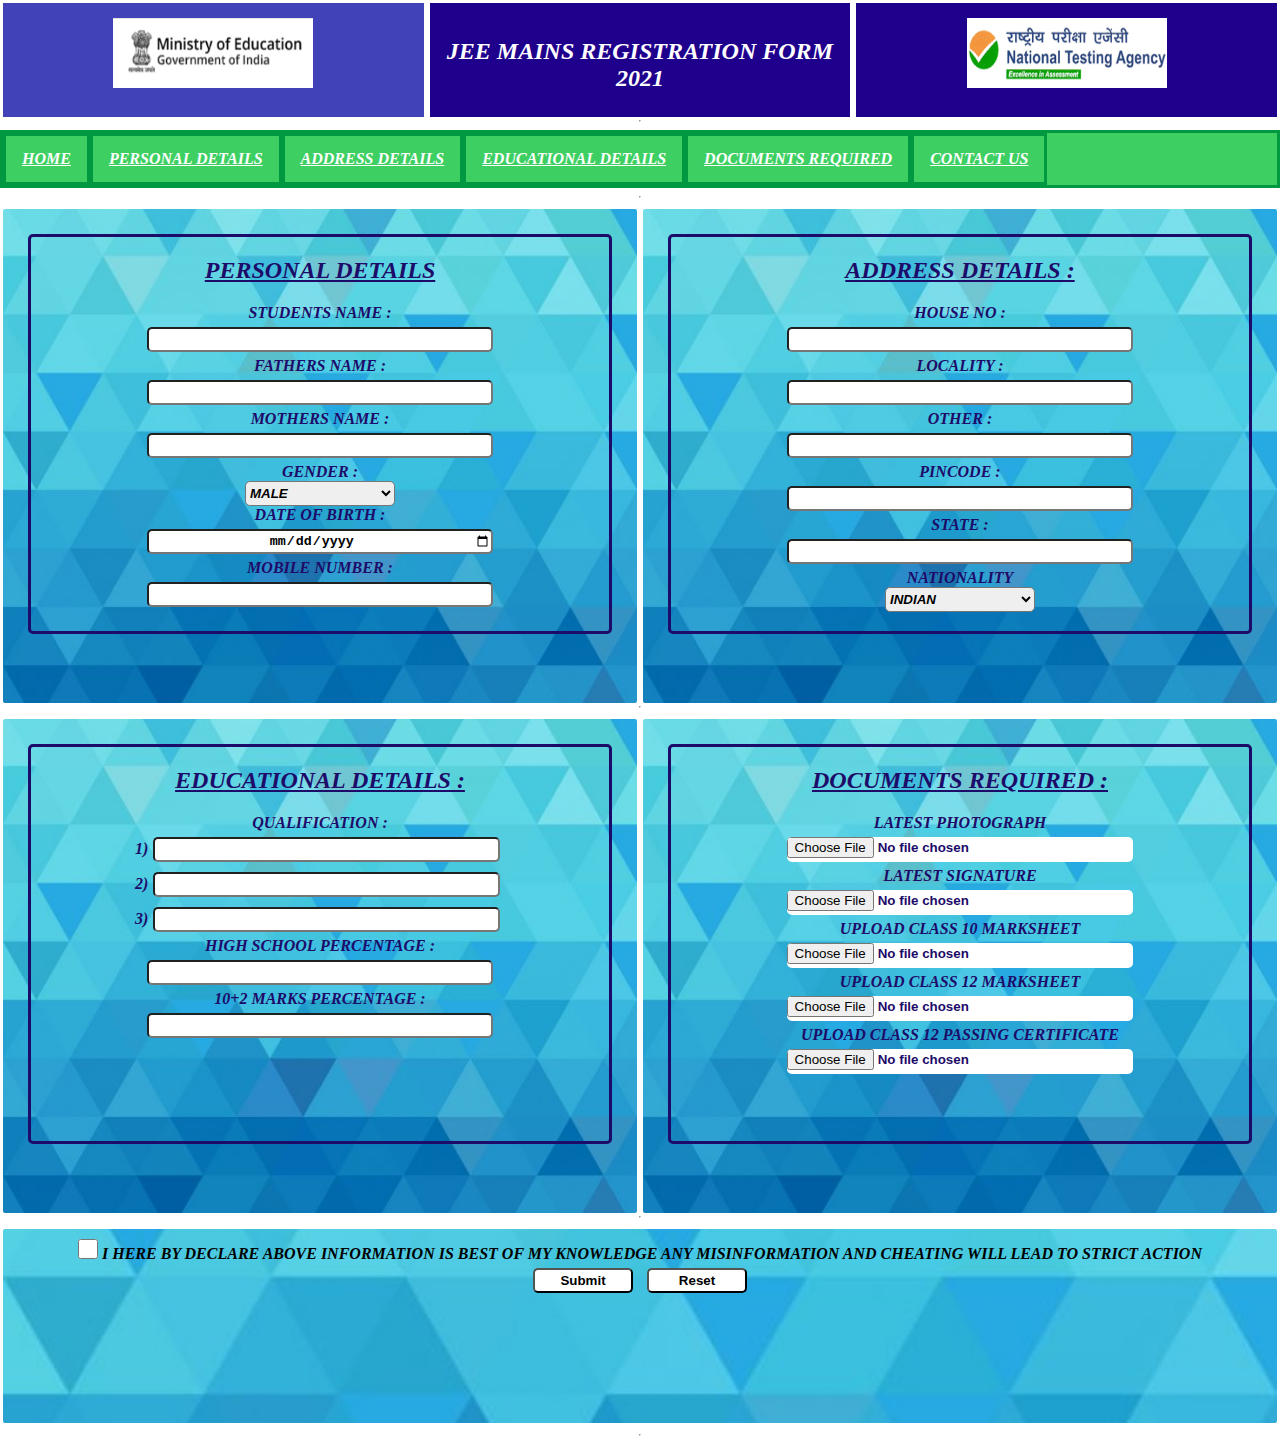
<file: index.html>
<!DOCTYPE html>
<htmL>

<head>
    <title>PERSONAL DETAILS FORM</title>

    <meta name="viewport" content="width=device-width, initial-scale=1.0">
    <link rel="stylesheet" type="text/css" href="latest.css">

</head>

<body>
    <form>
        <div class="header">
            <div class="upp">
                <div class="left"><img src="left.png"></div>
            </div>
            <div class="upp">
                <h2>JEE MAINS REGISTRATION FORM 2021</h2>
            </div>
            <div class="upp"><img id="rig" src="right.png"></div>

        </div>
        <hr>

        <div class="topnav">
            <a href="https://jeemain.nta.nic.in/webinfo2021/Page/Page?PageId=1&LangId=P">HOME</a>
            <a href="#a">PERSONAL DETAILS</a>
            <a href="#b">ADDRESS DETAILS</a>
            <a href="#c">EDUCATIONAL DETAILS </a>
            <a href="#d">DOCUMENTS REQUIRED</a>
            
            <a href="https://jeemain.nta.nic.in/webinfo2021/Page/Page?PageId=2&LangId=P">CONTACT US</a>
        </div>
        <hr>
        <div class="row">
            <div class="column">
                <div class="inside" id="a">
                    <h2><u>PERSONAL DETAILS</u></h2>


                    <label id="a" for="student name">STUDENTS NAME :</label><br>
                    <input type="text" name="students name"  required><br>
                    <label for="FATHER NAME">FATHERS NAME :</label> </label><br>
                    <input type="text" name="FATHERS NAME" required></br>
                    <label for="mother name">MOTHERS NAME :</label><br>
                    <input type="text" name="mothers name" required></br>
                    <label name="gender">GENDER :</label><br>
                    <select name="gender"><br>
                        <option>MALE</option>
                        <option>FEMALE</option>
                        <option>OTHERS</option>
                    </select><br>






                    <label name="date of birth">DATE OF BIRTH :</label></br>
                    <input type="date" name="date of birth">




                    </select></br>
                    <label id="mobile" for="mobile">MOBILE NUMBER :</label></br>
                    <input type="number" name="mobile"  size="10" required></br>
                </div>
            </div>

            <div class="column">

                <div class="inside" id="b">
                    <h2><u>ADDRESS DETAILS :</u></h2>
                    <label for="address">HOUSE NO :</label></br>
                    <input type="text" name="address" required><br>
                    <label for="address">LOCALITY :</label></br>
                    <input type="text" name="address" required><br>
                    <label for="address">OTHER :</label></br>
                    <input type="text" name="address" ><br>
                    <label for="pincode">PINCODE :</label></br>
                    <input type="number" name="pincode"  required><br>
                    <label for="state">STATE :</label></br>
                    <input type="text" name="state" required><br>
                    <label for="nationality">NATIONALITY</label></br>
                    <select name="nationality">
                        <option>INDIAN</option>
                        <option>OTHERS</option>

                    </select>


                </div>
            </div>

        </div>
        <hr>


        <div class="row">
            <div class="column">
                <div class="inside" id="c">
                    <h2><u>EDUCATIONAL DETAILS :</u></h2>
                    <label for="last name">QUALIFICATION :</label></br>
                    1)<input type="text" name="last name" required></br>
                    2)<input type="text" name="last name" ></br>
                    3)<input type="text" name="last name" ></br>



                    <label for="PERCENTAG">HIGH SCHOOL PERCENTAGE :</label></br>
                    <input type="number" name="PERCENTAG" required><br>
                    <label for="PERCENTAGE">10+2 MARKS PERCENTAGE :</label></br>
                    <input type="number" name="PERCENTAGE" placeholder="" required></br>

                </div>
            </div>

            <div class="column">

                <div class="inside" id="d">
                    <h2><u>DOCUMENTS REQUIRED :</u></h2>
                    <label for="photo"  >LATEST PHOTOGRAPH</label><br>
                    <input type="file" name="photo"><br>
                    <label for="sig">LATEST SIGNATURE</label><br>
                    <input type="file" ><br>
                    <label for="10">UPLOAD CLASS 10 MARKSHEET</label><br>
                    <input type="file" name="10"><br>
                    <label for="12">UPLOAD CLASS 12 MARKSHEET</label><br>
                    <input type="file" name="10"><br>
                    <label for="10">UPLOAD CLASS 12 PASSING CERTIFICATE</label><br>
                    <input type="file" name="10"><br>
                </div>

            </div>
            <hr>
            <div class="column1">

                <input id="check" type="checkbox" name="terms" id="box" required>
                <label for="terms">I HERE BY DECLARE ABOVE INFORMATION IS BEST OF MY KNOWLEDGE ANY MISINFORMATION
                    AND CHEATING WILL LEAD TO STRICT ACTION</label>

                <br>
                <input type="submit" class="submi">
                <input type="reset" class="submi">

            </div>

















    </form>

    <hr>
    

</body>

</html>
</file>
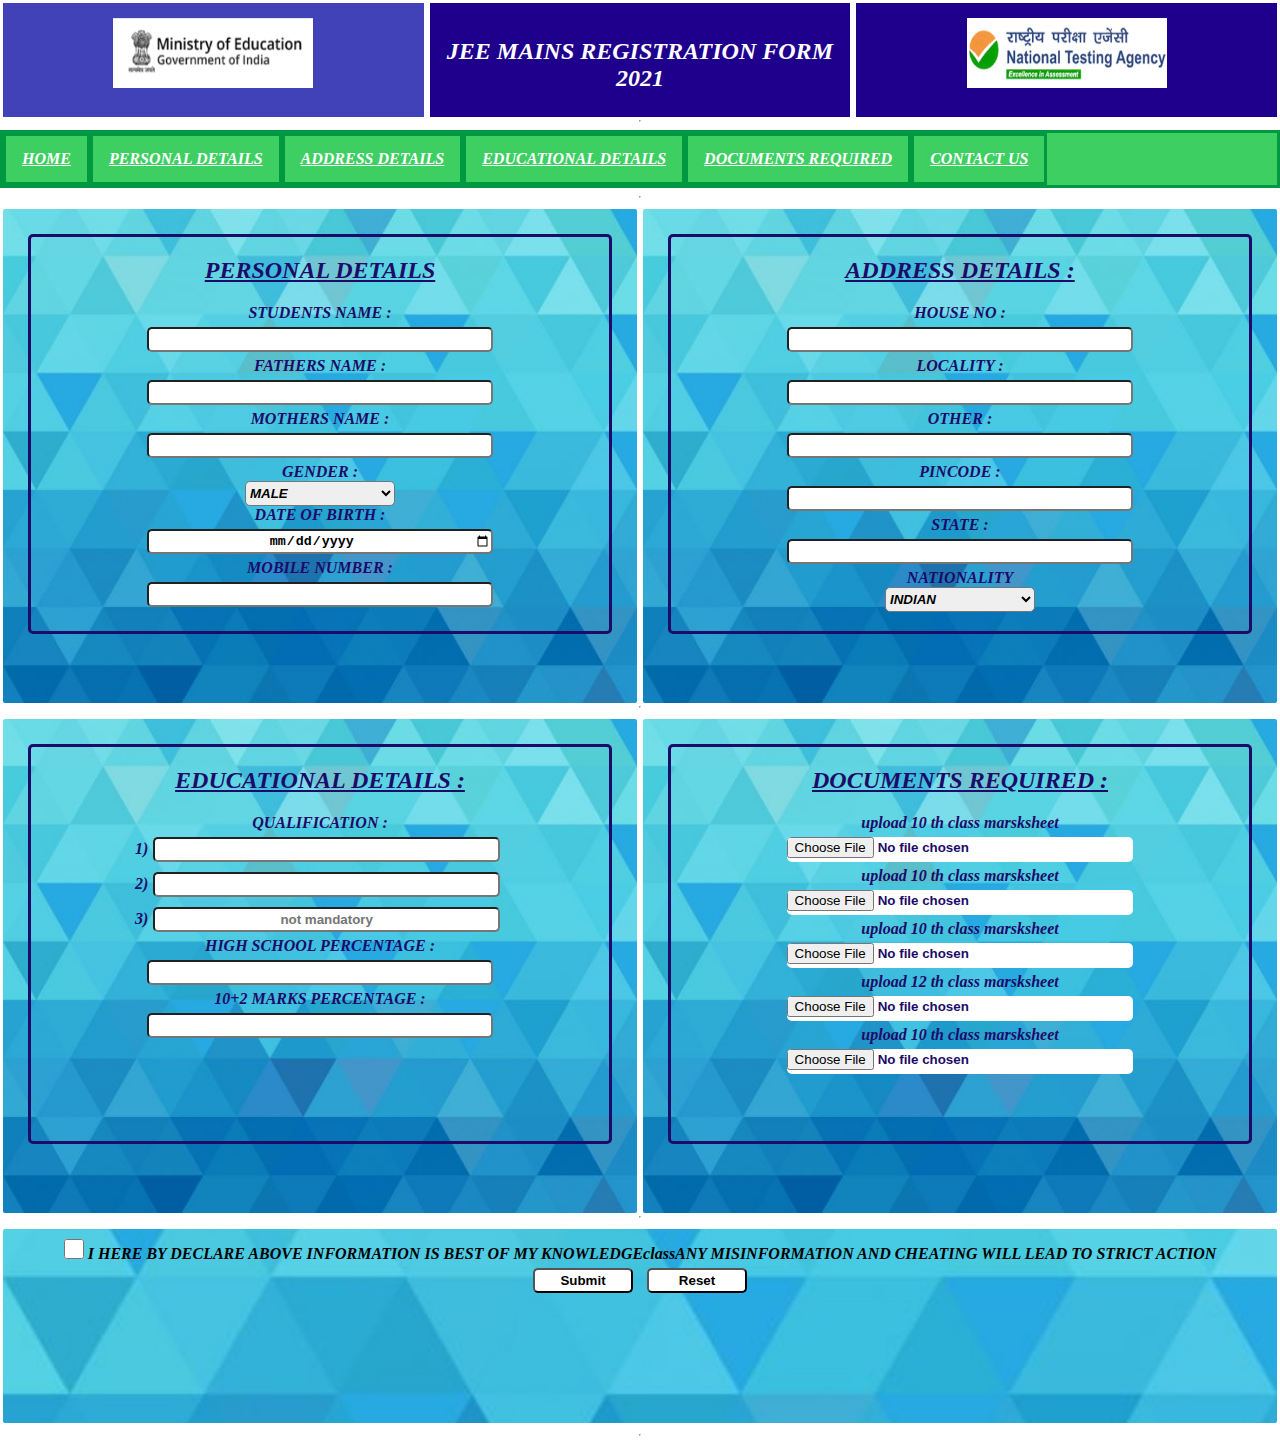
<file: index (1).html>
<!DOCTYPE html>
<htmL>

<head>
    <title>PERSONAL DETAILS FORM</title>

    <meta name="viewport" content="width=device-width, initial-scale=1.0">
    <link rel="stylesheet" type="text/css" href="latest.css">

</head>

<body>
    <form>
        <div class="header">
            <div class="upp">
                <div class="left"><img src="left.png"></div>
            </div>
            <div class="upp">
                <h2>JEE MAINS REGISTRATION FORM 2021</h2>
            </div>
            <div class="upp"><img id="rig" src="right.png"></div>

        </div>
        <hr>

        <div class="topnav">
            <a href="https://jeemain.nta.nic.in/webinfo2021/Page/Page?PageId=1&LangId=P">HOME</a>
            <a href="#a">PERSONAL DETAILS</a>
            <a href="#b">ADDRESS DETAILS</a>
            <a href="#c">EDUCATIONAL DETAILS </a>
            <a href="#d">DOCUMENTS REQUIRED</a>
            
            <a href="https://jeemain.nta.nic.in/webinfo2021/Page/Page?PageId=2&LangId=P">CONTACT US</a>
        </div>
        <hr>
        <div class="row">
            <div class="column">
                <div class="inside" id="a">
                    <h2><u>PERSONAL DETAILS</u></h2>


                    <label id="a" for="students name">STUDENTS NAME :</label><br>
                    <input type="text" name="students name"  required><br>
                    <label for="FATHERS NAME">FATHERS NAME :</label> </label><br>
                    <input type="text" name="FATHERS NAME" required></br>
                    <label for="mothers name">MOTHERS NAME :</label><br>
                    <input type="text" name="mothers name" required></br>
                    <label name="gender">GENDER :</label><br>
                    <select name="gender"><br>
                        <option>MALE</option>
                        <option>FEMALE</option>
                        <option>OTHERS</option>
                    </select><br>






                    <label name="date of birth">DATE OF BIRTH :</label></br>
                    <input type="date" name="date of birth">




                    </select></br>
                    <label id="mobile" for="mobile">MOBILE NUMBER :</label></br>
                    <input type="number" name="mobile"  size="10" required></br>
                </div>
            </div>

            <div class="column">

                <div class="inside" id="b">
                    <h2><u>ADDRESS DETAILS :</u></h2>
                    <label for="address">HOUSE NO :</label></br>
                    <input type="text" name="address" required><br>
                    <label for="address">LOCALITY :</label></br>
                    <input type="text" name="address" required><br>
                    <label for="address">OTHER :</label></br>
                    <input type="text" name="address" ><br>
                    <label for="pincode">PINCODE :</label></br>
                    <input type="number" name="pincode"  required><br>
                    <label for="state">STATE :</label></br>
                    <input type="text" name="state" required><br>
                    <label for="nationality">NATIONALITY</label></br>
                    <select name="nationality">
                        <option>INDIAN</option>
                        <option>OTHERS</option>

                    </select>


                </div>
            </div>

        </div>
        <hr>


        <div class="row">
            <div class="column">
                <div class="inside" id="c">
                    <h2><u>EDUCATIONAL DETAILS :</u></h2>
                    <label for="last name">QUALIFICATION :</label></br>
                    1)<input type="text" name="last name" required></br>
                    2)<input type="text" name="last name" ></br>
                    3)<input type="text" name="last name" placeholder="not mandatory"></br>



                    <label for="PERCENTAG">HIGH SCHOOL PERCENTAGE :</label></br>
                    <input type="number" name="PERCENTAG" required><br>
                    <label for="PERCENTAGE">10+2 MARKS PERCENTAGE :</label></br>
                    <input type="number" name="PERCENTAGE" placeholder="" required></br>

                </div>
            </div>

            <div class="column">

                <div class="inside" id="d">
                    <h2><u>DOCUMENTS REQUIRED :</u></h2>
                    <label for="photo"  >upload 10 th class marsksheet</label><br>
                    <input type="file" name="photo"><br>
                    <label for="sig">upload 10 th class marsksheet</label><br>
                    <input type="file" ><br>
                    <label for="10">upload 10 th class marsksheet</label><br>
                    <input type="file" name="10"><br>
                    <label for="12">upload 12 th class marsksheet</label><br>
                    <input type="file" name="10"><br>
                    <label for="10">upload 10 th class marsksheet</label><br>
                    <input type="file" name="10"><br>
                </div>

            </div>
            <hr>
            <div class="column1">

                <input id="check" type="checkbox" name="terms" id="box" required>
                <label for="terms">I HERE BY DECLARE ABOVE INFORMATION IS BEST OF MY KNOWLEDGEclassANY MISINFORMATION
                    AND CHEATING WILL LEAD TO STRICT ACTION</label>

                <br>
                <input type="submit" class="submi">
                <input type="reset" class="submi">

            </div>

















    </form>

    <hr>
    

</body>

</html>
</file>
<file: latest.css>
* {
    box-sizing: border-box;
  }
  
  body {
    margin: 0;
    background-color: rgb(255, 255, 255);
    font-weight: bold;
    font-style: italic;
  }
  

  .upp {
    background-color: #1f008d;
    text-align: center;
    color: white;
    float: left;
    width: 33.33%;
    padding: 15px; 
    height: 120px;
    border-style: solid;
    border-color: rgb(255, 255, 255);
    


  }
  .upp:hover{
      background-color: rgb(66, 66, 184);
  }
  
  .upp img{
          height: 70px;
          width: 200px;
          

  }
 
  
  .topnav{
    overflow: hidden;
    background-color: rgb(62, 207, 98);
    border-style: solid;
    border-color: rgb(0, 153, 66);
    
  }
  
  
  .topnav a{
    float: left;
    display: block;
    color: #ffffff;
    text-align: center;
    font-weight: bolder;
    padding: 14px 16px;
    border-style: solid;
    border-color: rgb(0, 153, 66);


    
  }
  
  .topnav a:hover {
    background-color: rgb(152, 230, 159);
    color: black;
  }
  
  .column {
    float: left;
    width: 50%;
    padding: 15px; 
   
    height: 500px;
    background-image: url(back.jpg);
    background-repeat: no-repeat;
    background-position:center;
    background-size: cover;
    border-style:solid;
    box-shadow: rgb(29,11,105);
    border-color: rgb(255, 255, 255);
    border-radius: 5px;
    

  }
  .column1{
    width: 100%;
    padding: 10px; 
    border-style:solid;
    box-shadow: rgb(29,11,105);
    border-color: rgb(255, 255, 255);
    height: 200px;
    background-image: url(back.jpg);
    background-repeat: no-repeat;
    background-position:center;
    background-size: cover;
    text-align: center;
    border-radius: 5px;
  }
  
  
  /* Responsive layout - makes the three columns stack on top of each other instead of next to each other */
  @media screen and (max-width:600px) {
    .column {
      width: 100%;
    }
  }
  .inside{
    border-style:solid;
    box-shadow: rgb(29,11,105);
    border-color: rgb(29,11,105);
    margin: 10px;
    height: 400px;
    text-align: center;
    color: rgb(29, 11, 105);
    border-radius: 5px;
    
  }
  hr{
      height: 0px;
      width: 0px;
  }
  input[type="number"]{
   width: 60%;
    height: 25px;
    font-weight: 600;
    border-radius: 5px;
    box-shadow: black;
    background-color: rgb(255, 255, 255);
    margin: 5px;
    text-align: center;
    resize: both;
    
  
    
    
}
input[type="text"]{
    width: 60%;
     height: 25px;
     font-weight: 600;
     border-radius: 5px;
     box-shadow: black;
     background-color: rgb(255, 255, 255);
     margin: 5px;
     text-align: center;
     resize: both;
     
   
     
     
 }
 input[type="file"]{
    width: 60%;
     height: 25px;
     font-weight: 600;
     border-radius: 5px;
     box-shadow: black;
     background-color: rgb(255, 255, 255);
     margin: 5px;
     text-align: center;
     resize: both;
     
   
     
     
 }
 input[type="date"]{
    width: 60%;
     height: 25px;
     font-weight: 600;
     border-radius: 5px;
     box-shadow: black;
     background-color: rgb(255, 255, 255);
     margin: 5px;
     text-align: center;
     resize: both;
     
   
     
     
 }
input[type="reset"]{
    width: 100px;
     height: 25px;
     font-weight: 600;
     border-radius: 5px;
     box-shadow: black;
     background-color: rgb(255, 255, 255);
     margin: 5px;
     text-align: center;
     resize: both;
     
   
     
     
 }
 input[type="submit"]{
    width: 100px;
     height: 25px;
     font-weight: 600;
     border-radius: 5px;
     box-shadow: black;
     background-color: rgb(255, 255, 255);
     margin: 5px;
     text-align: center;
     resize: both;
     
   
     
     
 }


.foot{

    background-color: rgb(29, 11, 105);
    border-style: dotted;
    height: 200px;
     width: 100%;
}
input:hover{
    background-color: rgb(0, 138, 218);
}

  select{
    width: 150px;
    height: 25px;
    font-weight: 600;
    border-radius: 5px;
  
    font-family: sans-serif;
    font-weight: bolder;
    font-style:italic;
    
    

}

#check{
      margin: 0px ;
      width: 20px;
      height: 20px;


}
select:hover{
    background-color: rgb(0, 138, 218);

}
h2:hover{
    color: white;
}















  input:hover{
    background-color: rgb(0, 138, 218);
}
  @media screen and (max-width:600px) {
    .down {
      width: 100%;
    }
    
    @media screen and (max-width:600px) {
        .topnav a {
          width: 100%;
        }
@media screen and (max-width:600px) {
    .upp {
      width: 100%;
    }
</file>
